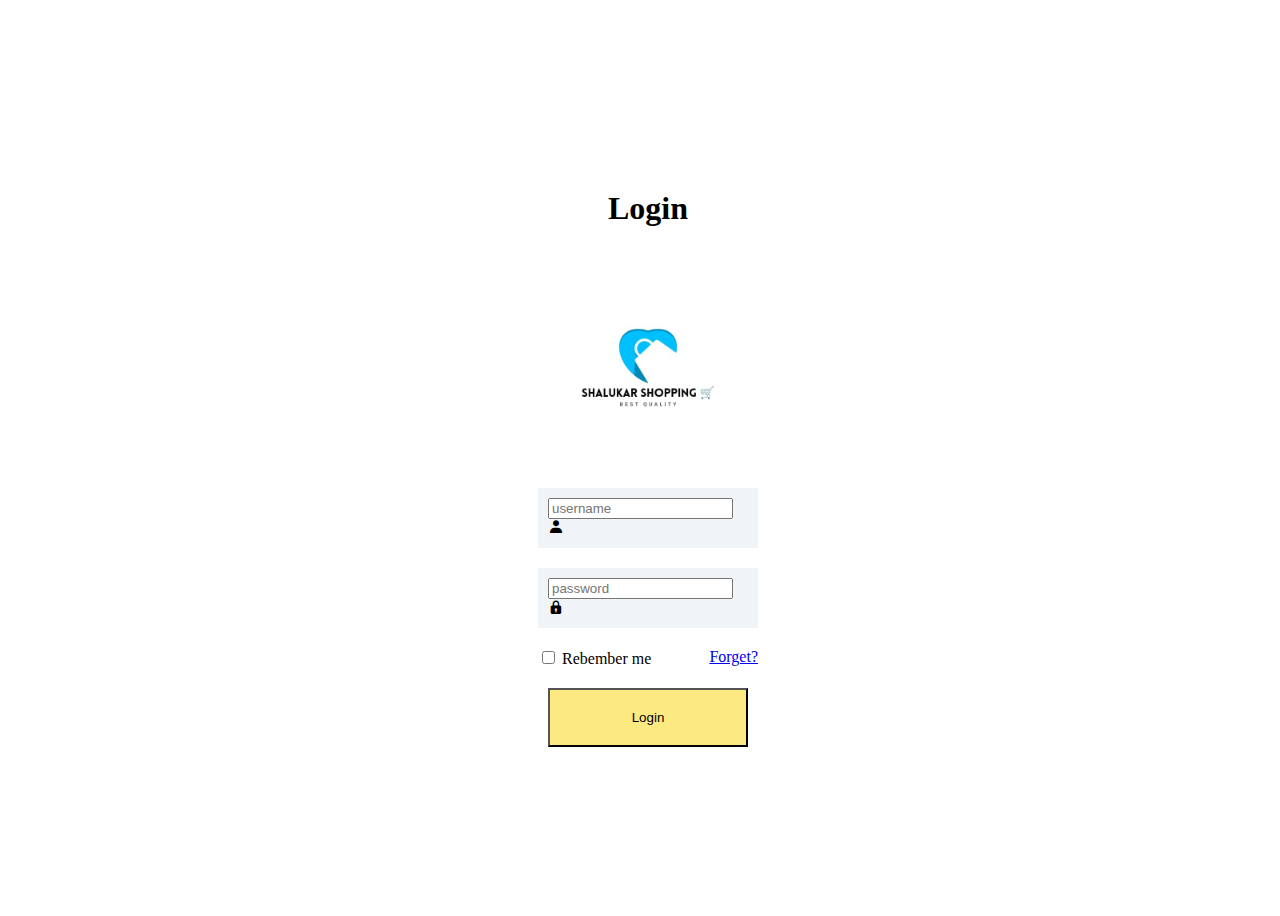
<file: index.html>
<!DOCTYPE html>
<html lang="en">
  <head>
    <meta charset="UTF-8" />
    <meta name="viewport" content="width=device-width, initial-scale=1.0" />
    <title>Document</title>
    <link href='https://unpkg.com/boxicons@2.1.4/css/boxicons.min.css' rel='stylesheet'>
  </head>
  <body>
  
    <h1>Login</h1>
    <img src="logo.jpeg" width="200px" height="200px">
    <div class="import-box">
    <input type="text" placeholder="username" required>
    <i class='bx bxs-user'></i>
    </div>
    <div class="import-box">
    <input type="password" placeholder="password" required>
    <i class='bx bxs-lock'></i>
    </div>
    <div class="parent">
      <div>
        <input type="checkbox" id="checkbox" />
        <label for="checkbox">Rebember me</label>
      </div>
      <a href="#">Forget?</a>
    </div>
    <button onclick="location.href='home.html'">Login</button>
    <style>
      body{
    background-image:url("https://images.pexels.com/photos/255379/pexels-photo-255379.jpeg?cs=srgb&dl=pexels-miguel-%C3%A1-padri%C3%B1%C3%A1n-255379.jpg&fm=jpg") ;
    background-repeat: no-repeat;
    background-size: 100%;
      }
        .parent{
        display:flex;
            width: 220px;
            justify-content: space-between;
        }
        button{
            width: 200px;
height: 10;
            padding:20px;
            background-color: #fde982;


            
        }
      body {
      display:flex;
        width: 100vw;
        height: 100vh;
        align-items: center;
        justify-content: center;
        flex-direction: column;
        gap: 20px;
      }
      .import-box{
        padding: 10px;
        width: 200px;
        background-color: hwb(207 94% 3%);
      }
    </style>
  </body>
</html>
</file>
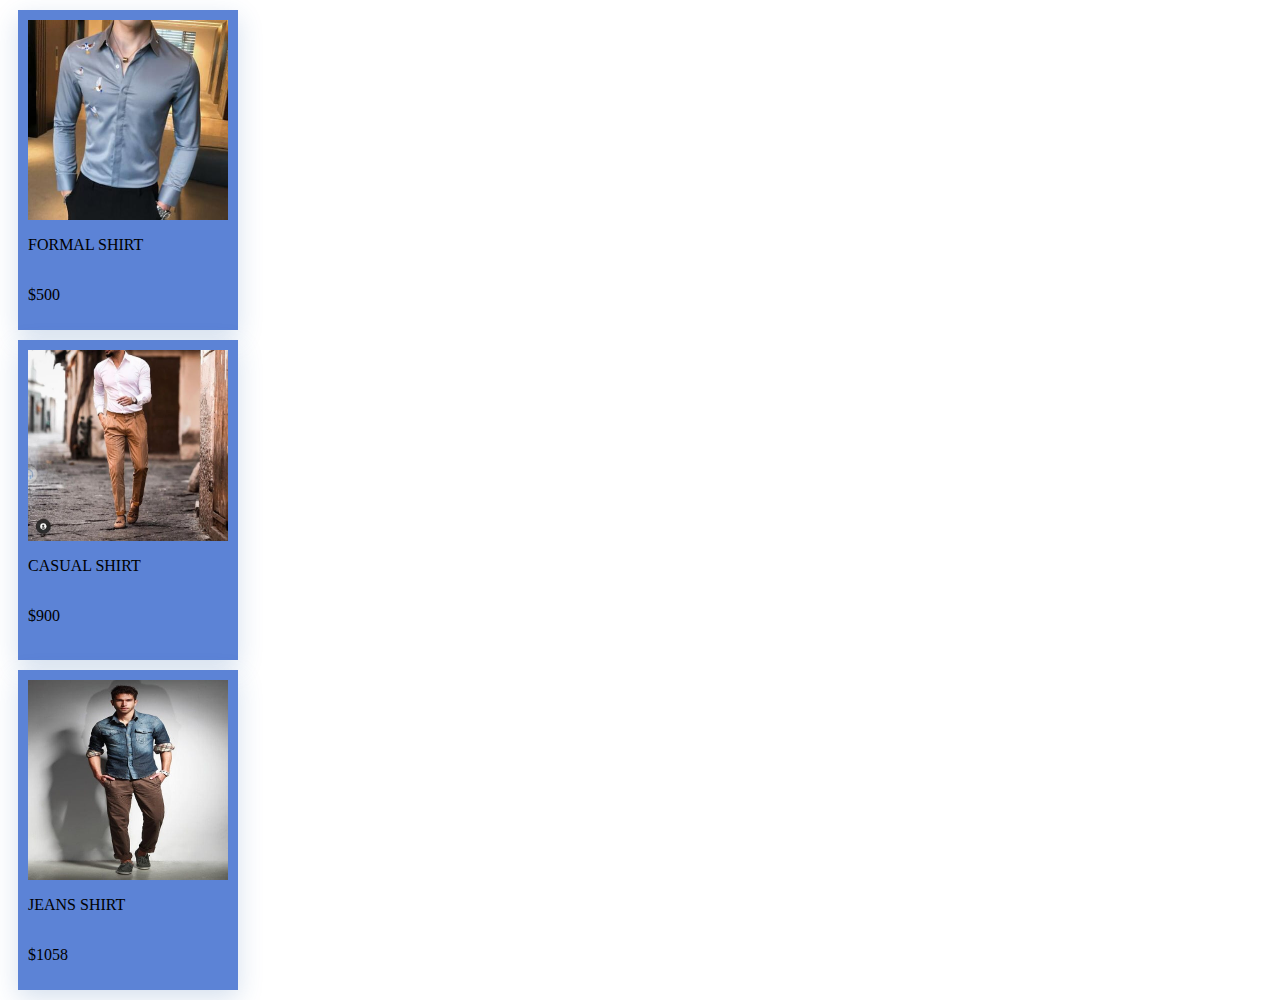
<file: fashion.html>
<!DOCTYPE html>
<html lang="en">
<head>
    <meta charset="UTF-8">
    <meta name="viewport" content="width=device-width, initial-scale=1.0">
    <title>Document</title>
    <link rel="stylesheet" href="card.css">
</head>
<body>
    <div class="card">
        <img src="sh.jpeg">
        <p>FORMAL SHIRT</p>
        <P>$500</P>
        <P>4.5</P>
        <button>VIEW PRODUCT</button>
    </div>
    <div class="card">
        <img src="sh2.jpeg">
        <p>CASUAL SHIRT</p>
        <P>$900</P>
        <P>7.5</P>
        <button>VIEW PRODUCT</button>
    </div>
    <div class="card">
        <img src="sh3.jpeg">
        <p>JEANS SHIRT</p>
        <P>$1058</P>
        <P>5.9</P>
        <button>VIEW PRODUCT</button>
        <style>
            button{
                width: 200px;
            padding: 10px;
            background-color: hsl(243, 45%, 65%);
            }
        </style>
    </div>
</body>
</html>
</file>
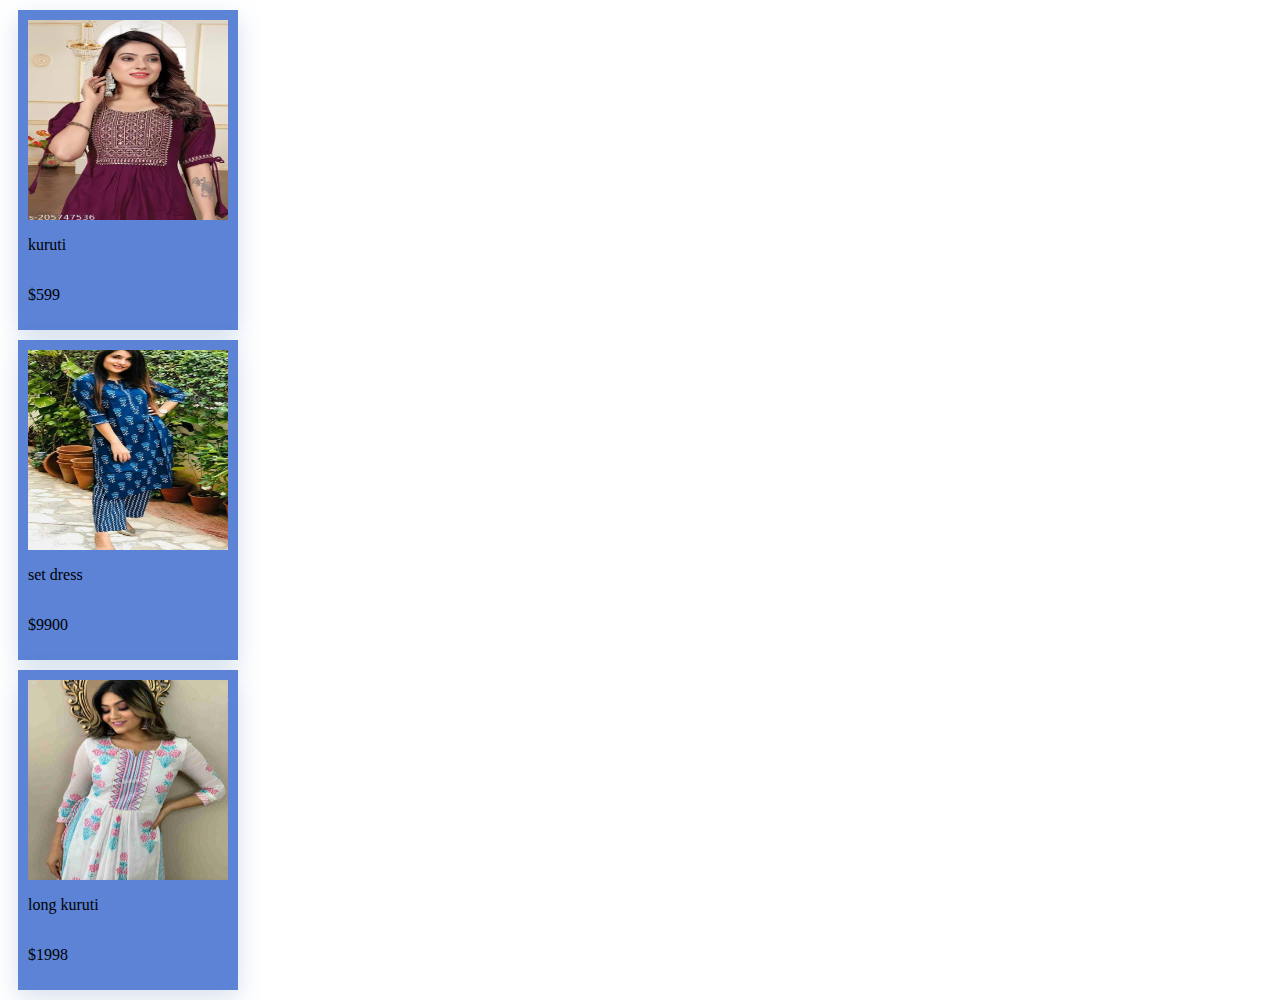
<file: gdress.html>
<!DOCTYPE html>
<html lang="en">
<head>
    <meta charset="UTF-8">
    <meta name="viewport" content="width=device-width, initial-scale=1.0">
    <title>Document</title>
    <link rel="stylesheet"href="card.css">
</head>
<body>
    <div class="card">
        <img src="g1.jpeg">
        <p>kuruti</p>
        <P>$599</P>
        <P>30%discount</P>
        <button>VIEW PRODUCT</button>
        <style>
        button{
            width: 200px;
            padding: 10px;
            background-color: hsl(205, 69%, 69%);
        }
        </style>
    </div>
    <div class="card">
        <img src="g2.jpeg">
        <p>set dress</p>
        <P>$9900</P>
        <P>50%discount</P>
        <button>VIEW PRODUCT</button>
    </div>
    <div class="card">
        <img src="g3.jpeg">
        <p>long kuruti</p>
        <P>$1998</P>
        <P>50%discount</P>
        <button>view product</button>
    </div>
    
</body>
</html>
</file>
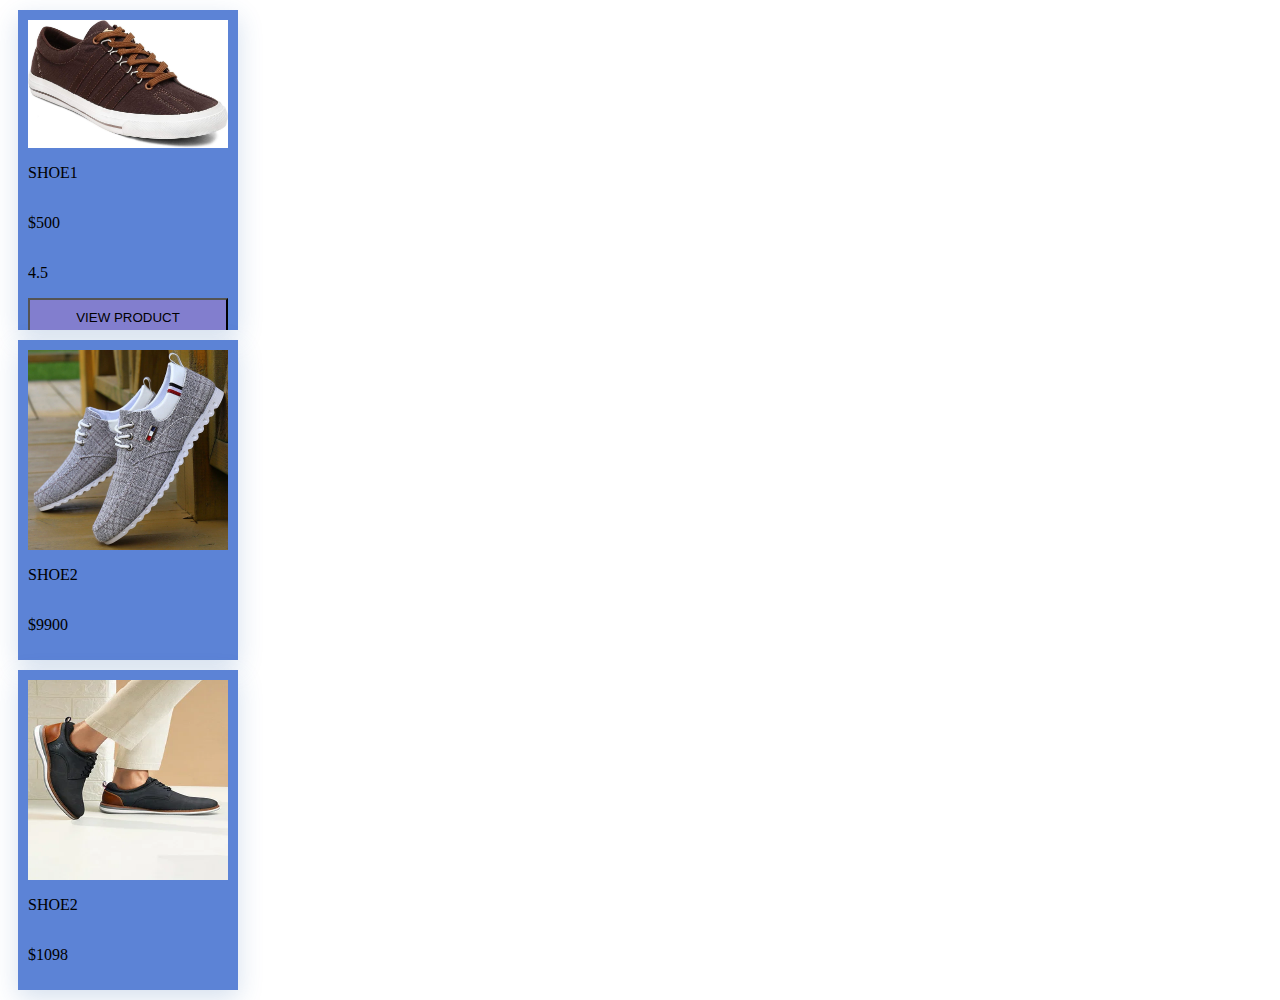
<file: mens.html>
<!DOCTYPE html>
<html lang="en">
<head>
    <meta charset="UTF-8">
    <meta name="viewport" content="width=device-width, initial-scale=1.0">
    <title>Document</title>
    <link rel="stylesheet" href="card.css">
</head>
<body>
    <div class="card">
        <img src="s2.jpg">
        <p>SHOE1</p>
        <P>$500</P>
        <P>4.5</P>
        <button>VIEW PRODUCT</button>
    </div>
    <div class="card">
        <img src="s7.webp">
        <p>SHOE2</p>
        <P>$9900</P>
        <P>7.5</P>
        <button>VIEW PRODUCT</button>
    </div>
    <div class="card">
        <img src="s8.webp">
        <p>SHOE2</p>
        <P>$1098</P>
        <P>4.9</P>
        <button>VIEW PRODUCT</button>
        <style>
            button{
                width: 200px;
            padding: 10px;
            background-color: hsl(243, 45%, 65%);
            }
        </style>
    </div>
</body>
</html>
</file>
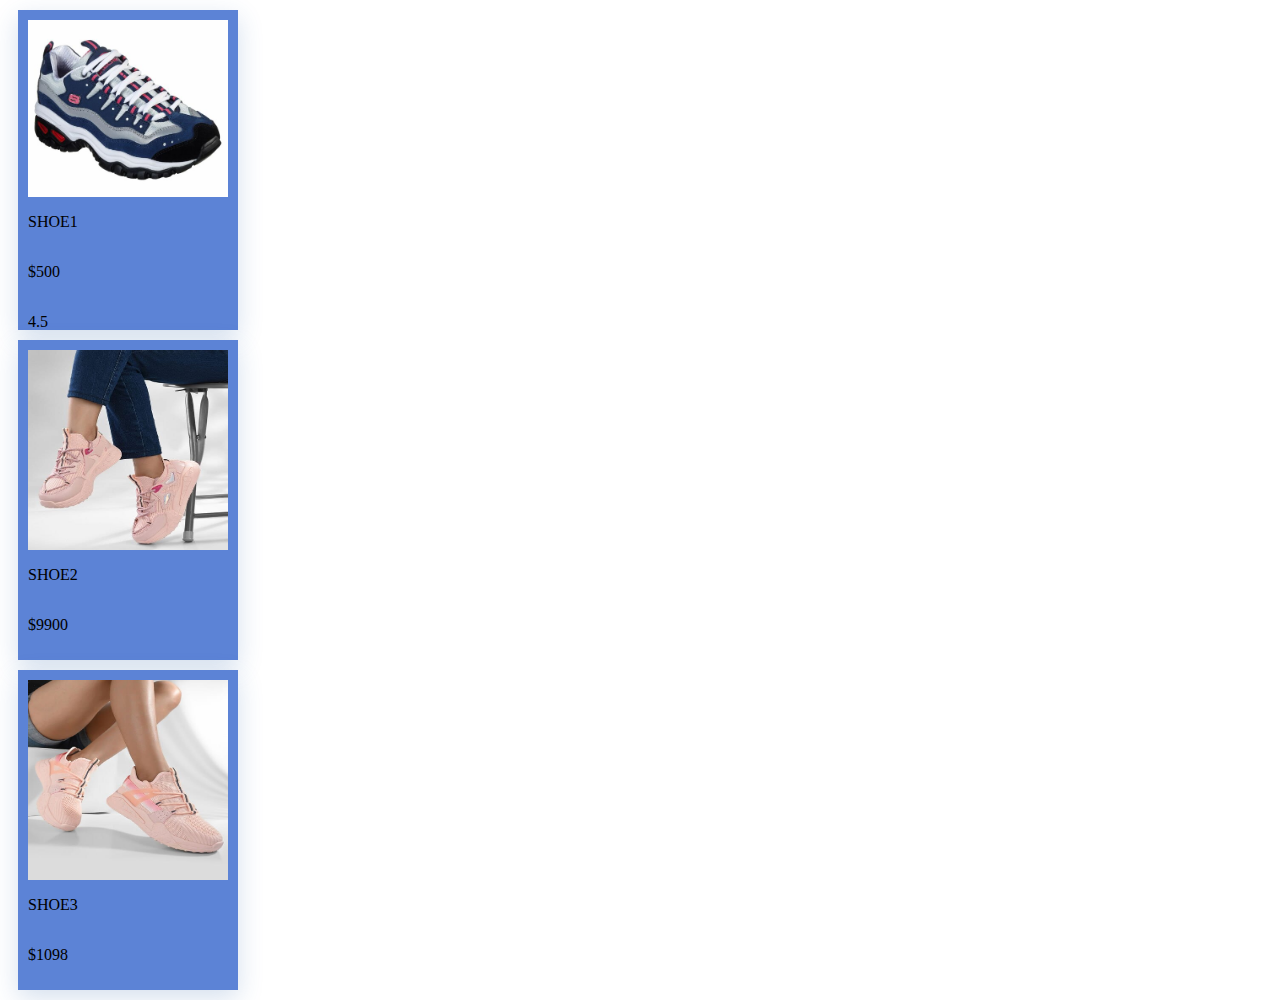
<file: womens.html>
<!DOCTYPE html>
<html lang="en">
<head>
    <meta charset="UTF-8">
    <meta name="viewport" content="width=device-width, initial-scale=1.0">
    <title>Document</title>
    <link rel="stylesheet" href="card.css">
</head>
<body>
    <div class="card">
        <img src="w1.jpg">
        <p>SHOE1</p>
        <P>$500</P>
        <P>4.5</P>
        <button>VIEW PRODUCT</button>
    </div>
    <div class="card">
        <img src="w2.jpeg">
        <p>SHOE2</p>
        <P>$9900</P>
        <P>7.5</P>
        <button>VIEW PRODUCT</button>
    </div>  
    </div>
    <div class="card">
        <img src="w3.jpeg">
        <p>SHOE3</p>
        <P>$1098</P>
        <P>4.9</P>
        <button>VIEW PRODUCT</button>
        <style>
           
        </style>
        </div>
</body>
</html>
</file>
<file: card.css>
.card
{
    width: 200px;
    height: 300px;
    display: flex;
    align-items:column;
    flex-direction:column;
    background-color: hsl(221, 60%, 60%);
    box-shadow: hsla(213, 59%, 42%, 0.2) 0px 8px 24px;
    margin: 10px;
    padding: 10px;
    object-fit: cover;
    overflow: hidden;
}
.card img{
    width: 200px;
    height:200px;

}
#e{
    border-radius: 460px;
}
#h{
        background-color: #966bbc;
        height: 30px;
        width:100%;
    
}
#h ul{
 margin-top: 25px;
 padding: 5px;

}
#h ul li{
    display: inline;
    margin-right: 100px;

}
#h ul li a{
    text-decoration: none;
    color: azure;
}
.import-box{
float: right;
width: 200px;
height: 50px;
align-items: center;
}
.off{
    display: flex;
     width: 100%;
            height: auto;
            align-items: column;
            justify-content: space-between;
            flex-wrap: wrap;
            box-shadow: rgba(227, 232, 238, 0.2) 0px 8px 24px;
            padding: 10px;
            background-color: hwb(248 71% 5%);
}
.ffo{
    width: 300px;
    height: 300px;

    display: flex;
    align-items: center;
    justify-content: center;
    flex-direction: column;
    padding: 10px;
    border-radius: 5px;
    background-color: #6330da;
    gap: 10px;
    color: gold;


}
h3{

    color: rgb(16, 16, 176);
    text-align: center;
}
    .mbl{
    display: flex;
     width: 100%;
            height: auto;
            align-items: column;
            justify-content: space-between;
            flex-wrap: wrap;
            box-shadow: rgba(227, 232, 238, 0.2) 0px 8px 24px;
            padding: 10px;
            background-color: rgb(228, 237, 244);

}
.mbls{
    width: 300px;
    height: 200px;

    display: flex;
    align-items: center;
    justify-content: center;
    flex-direction: column;
    padding: 10px;
    border-radius: 5px;
    background-color: #b365da;
    gap: 10px;
    color: gold;

}
.elct{
    display: flex;
     width: 100%;
            height: auto;
            align-items: column;
            justify-content: space-between;
            flex-wrap: wrap;
            box-shadow: rgba(227, 232, 238, 0.2) 0px 8px 24px;
            padding: 10px;
            background-color: hsl(283, 84%, 83%);


}
.elcts{
    width: 200px;
    height: 200px;
    display: flex;
    align-items: center;
    justify-content: center;
    flex-direction:column;
    padding: 10px;
    border-radius: 5px;
    background-color: #b365da;
    gap: 10px;
    color: gold;
}
h1{
    color:blueviolet;
}
.elcts img{
    padding: 10px; ;
}
.next{
    display: flex;
    width: 100%;
            height: auto;
            align-items:center;
            flex-direction:row;
            justify-content: space-between;
            flex-wrap: wrap;
            box-shadow: rgba(227, 232, 238, 0.2) 0px 8px 24px;
            padding: 10px;
            background-color:rgb(247, 247, 27);


}
h2{
    color: orange;
    text-align: center;
}
.nt{
    width: 200px;
    height: 200px;
    display: flex;
    align-items: center;
    justify-content: center;
    flex-direction:column;
    padding: 10px;
    border-radius: 5px;
    background-color:orange;
    ;
    gap: 10px;
    color:white;
    text-align: center;
}
.next2{
    display: flex;
    width: 100%;
            height: auto;
            align-items:center;
            flex-direction:row;
            justify-content: space-between;
            flex-wrap: wrap;
            box-shadow: rgba(227, 232, 238, 0.2) 0px 8px 24px;
            padding: 10px;
            background-color:rgb(247, 247, 27);


}
.tn{
   width: 200px;
    height: 200px;
    display: flex;
    align-items: center;
    justify-content: center;
    flex-direction:column;
    padding: 10px;
    border-radius: 5px;
    background-color:orange;
    gap: 10px;
    color:white;
} 
.meds{
    display: flex;
    width: 100%;
            height: auto;
            align-items:center;
            flex-direction:row;
            justify-content: space-between;
            flex-wrap: wrap;
            box-shadow: rgba(227, 232, 238, 0.2) 0px 8px 24px;
            padding: 10px;
            background-color:#7ab0cf;

}
.med{
    width: 200px;
    height: 300px;
    display: flex;
    align-items: center;
    justify-content: center;
    flex-direction:column;
    padding: 10px;
    border-radius: 5px;
    background-color:white;
    gap: 10px;
    color:black;
    text-align: center;
}
.h5{
    color: black;
}
.toys{
    display: flex;
    width: 100%;
            height: auto;
            align-items:center;
            flex-direction:row;
            justify-content: space-between;
            flex-wrap: wrap;
            box-shadow: rgba(227, 232, 238, 0.2) 0px 8px 24px;
            padding: 10px;
            background-color:palevioletred;

}
.toy{
    width: 300px;
    height: 300px;
    display: flex;
    align-items: center;
    justify-content: center;
    flex-direction:column;
    padding: 10px;
    border-radius: 5px;
    background-color:white;
    gap: 10px;
    color:black;
    text-align: center;
}   
.toys2{
    display: flex;
    width: 100%;
            height: auto;
            align-items:center;
            flex-direction:row;
            justify-content: space-between;
            flex-wrap: wrap;
            box-shadow: rgba(227, 232, 238, 0.2) 0px 8px 24px;
            padding: 10px;
            background-color:palevioletred;

}
.toy2{
    width: 300px;
    height: 300px;
    display: flex;
    align-items: center;
    justify-content: center;
    flex-direction:column;
    padding: 10px;
    border-radius: 5px;
    background-color:white;
    gap: 10px;
    color:black;
    text-align: center;
}
.toys3{
    display: flex;
    width: 100%;
            height: auto;
            align-items:center;
            flex-direction:row;
            justify-content: space-between;
            flex-wrap: wrap;
            box-shadow: rgba(227, 232, 238, 0.2) 0px 8px 24px;
            padding: 10px;
            background-color:palevioletred;

}
.toy3{
    width: 300px;
    height: 300px;
    display: flex;
    align-items: center;
    justify-content: center;
    flex-direction:column;
    padding: 10px;
    border-radius: 5px;
    background-color:white;
    gap: 10px;
    color:black;
    text-align: center;
}
h4{
    color: rgb(16, 56, 219);
    text-align: center;
}
</file>
